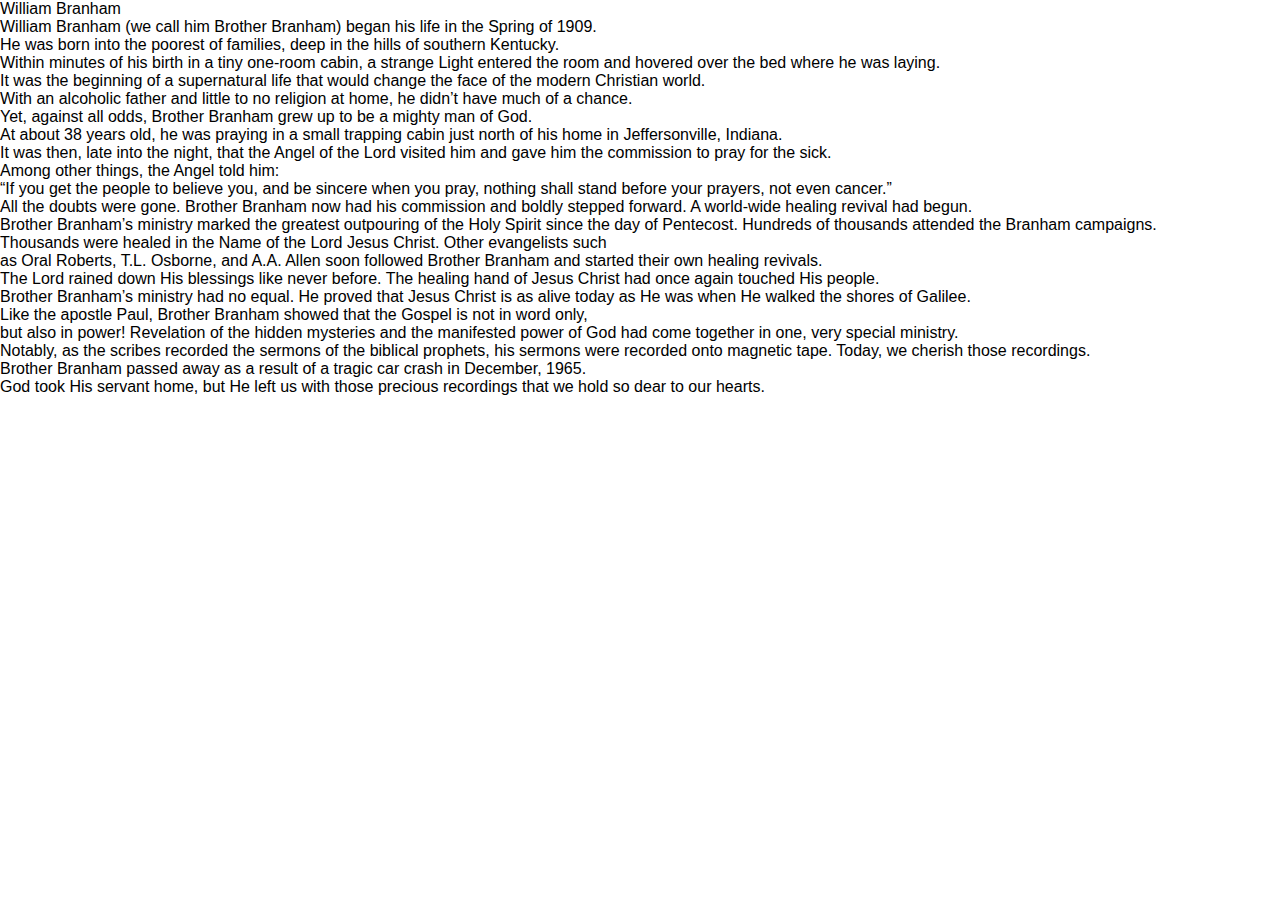
<file: wmb.html>
<!DOCTYPE html>
<html lang="en">
<head>
  <meta charset="UTF-8">
  <meta name="viewport" content="width=device-width, initial-scale=1.0">
  <title>Document</title>
  <link rel="stylesheet" href="style1.css">
</head>
<body>
  <p>
    William Branham <br>
William Branham (we call him Brother Branham) began his life in the Spring of 1909. <br>
He was born into the poorest of families, deep in the hills of southern Kentucky. <br>
Within minutes of his birth in a tiny one-room cabin, a strange Light entered the room and hovered over the bed where he was laying. <br>
It was the beginning of a supernatural life that would change the face of the modern Christian world. <br>

With an alcoholic father and little to no religion at home, he didn’t have much of a chance. <br>
Yet, against all odds, Brother Branham grew up to be a mighty man of God. <br>
At about 38 years old, he was praying in a small trapping cabin just north of his home in Jeffersonville, Indiana. <br>
It was then, late into the night, that the Angel of the Lord visited him and gave him the commission to pray for the sick. <br>

Among other things, the Angel told him: <br>

“If you get the people to believe you, and be sincere when you pray, nothing shall stand before your prayers, not even cancer.” <br>

All the doubts were gone. Brother Branham now had his commission and boldly stepped forward. A world-wide healing revival had begun. <br>

Brother Branham’s ministry marked the greatest outpouring of the Holy Spirit since the day of Pentecost. Hundreds of thousands attended the Branham campaigns. <br>
Thousands were healed in the Name of the Lord Jesus Christ. Other evangelists such <br>
as Oral Roberts, T.L. Osborne, and A.A. Allen soon followed Brother Branham and started their own healing revivals. <br>
The Lord rained down His blessings like never before. The healing hand of Jesus Christ had once again touched His people. <br>

Brother Branham’s ministry had no equal. He proved that Jesus Christ is as alive today as He was when He walked the shores of Galilee. <br>
Like the apostle Paul, Brother Branham showed that the Gospel is not in word only, <br>
but also in power! Revelation of the hidden mysteries and the manifested power of God had come together in one, very special ministry. <br>
Notably, as the scribes recorded the sermons of the biblical prophets, his sermons were recorded onto magnetic tape. Today, we cherish those recordings. <br>

Brother Branham passed away as a result of a tragic car crash in December, 1965. <br>
God took His servant home, but He left us with those precious recordings that we hold so dear to our hearts.
  </p>
</body>
</html>
</file>
<file: style1.css>
*{
  margin: 0;
  padding: 0;
  box-sizing: border-box ;
  font-family: 'poppins', sans-serif;
 
}
section
{
  position: relative;
  display: flex;
  justify-content: center;
  align-items: center;
  min-height: 100vh;
  background: #0f3959;
}

section::before{
  content: '';
  position: absolute;
  top: 0;
  left: 0;
  width: 50%;
  height: 100%;
  background: #03a9f4;
}

section .container{
  position: relative;
  min-width: 1100px;
  min-height: 550px;
  display: flex;
  z-index: 1000;
}

section .container .contactinfo{
  position: absolute;
  top: 40px;
  width: 350px;
  height: calc(100% - 80px);
  background: #0f3959;
  z-index: 1;
  padding: 40px;
  display: flex;
  flex-direction: column;
  justify-content: space-between;
  box-shadow: 0 20px 20px rgba(0, 0, 0, 0.2);
}

section .container .contactinfo h2{
  color: #fff;
  font-size: 24px;
  font-weight: 500;
}

section .container .contactinfo .Info{
  position: relative;
  margin: 20px 0;

}

section .container .contactinfo .Info li{
  position: relative;
  list-style: none;
  display: flex;
  margin: 20px 0;
  cursor: pointer;
  align-items: flex-start;
}

section .container .contactinfo .Info li span:nth-child(1)
{
width: 30px;
min-width: 30px;
}

section .container .contactinfo .Info li span:nth-child(1) img{
  max-width: 100%;
  filter: invert(1);
  opacity: 0.5;
}

section .container .contactinfo .Info li span:nth-child(2)
{
  color: #fff;
margin-left: 10px;
font-weight: 300;
opacity: 0.5;
}

section .container .contactinfo .Info li:hover span:nth-child(1) img,
section .container .contactinfo .Info li:hover span:nth-child(2)
{
opacity: 1;
}

section .container .conactform{
  position: absolute;
  padding: 70px 50px;
  background: #fff;
  margin-left: 150px;
  padding-left: 250px;
  width: calc(100% - 150px);
  height: 100%;
  box-shadow: 0 50px 50px rgba(0, 0, 0, 0.5);
}

section .container .conactform h2{
  color: #0f3959;
  font-size: 24px;
  font-weight: 500;
}

section .container .conactform .formbox{
  position: relative;
  display: flex;
  justify-content: space-between;
  flex-wrap: wrap;
  padding-top: 30px;
}

section .container .conactform .formbox ,inputbox{
  position: relative;
  margin: 0 0 35px 0;
}

section .container .conactform .formbox .inputbox.w50{
  width: 47%;
}

section .container .conactform .formbox .inputbox.w100{
  width: 100%;
}

section .container .conactform .formbox .inputbox input,
section .container .conactform .formbox .inputbox textarea{
  width: 100% !important; 
  padding: 5px 0;
  resize: none;
  font-size: 18px;
  font-weight: 300;
  color: #333;
  border: none;
  border-bottom: 1px solid #777;
  outline: none;
}

section .container .conactform .formbox .inputbox textarea{
  min-height: 120px;
}


section .container .conactform .formbox .inputbox span{
  position: absolute;
  left: 0;
  padding: 5px 0;
  font-size: 18px;
  font-weight: 300;
  color: #333;
  border: none;
  transition: 0.5s;
 pointer-events: none;
}

section .container .conactform .formbox .inputbox input:focus ~ span,
section .container .conactform .formbox .inputbox textarea:focus ~ span,
section .container .conactform .formbox .inputbox input:valid ~ span,
section .container .conactform .formbox .inputbox textarea:valid ~ span{
  transform: translateY(-20px);
  font-size: 12px;
  font-weight: 400;
  letter-spacing: 1px;
  color: #ff568c;
}

section .container .conactform .formbox .inputbox input 
{
position: relative;
cursor: pointer;
background: #0f3959;
color: #fff;
border: none;
max-width: 150px;
padding: 12px;
}
</file>
